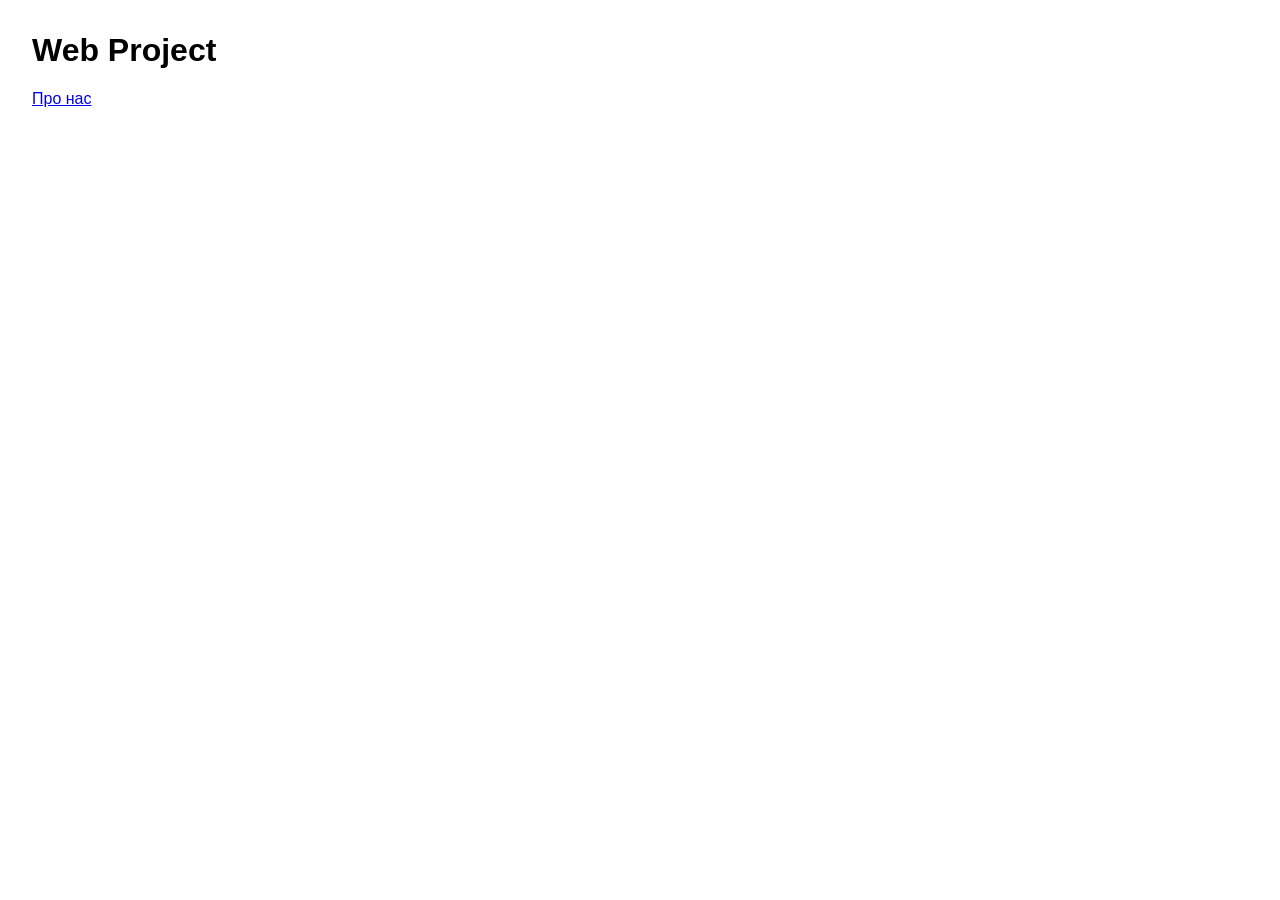
<file: index.html>
﻿<!DOCTYPE html>
<html lang="uk">
<head>
  <meta charset="UTF-8">
  <title>Web Project</title>
  <link rel="stylesheet" href="style.css">
</head>
<body>
  <h1>Web Project</h1>
  <a href="about.html">Про нас</a>
  <script src="script.js"></script>
</body>
</html>
</file>
<file: style.css>
��b o d y   {   f o n t - f a m i l y :   s a n s - s e r i f ;   m a r g i n :   2 r e m ;   }  
 
</file>
